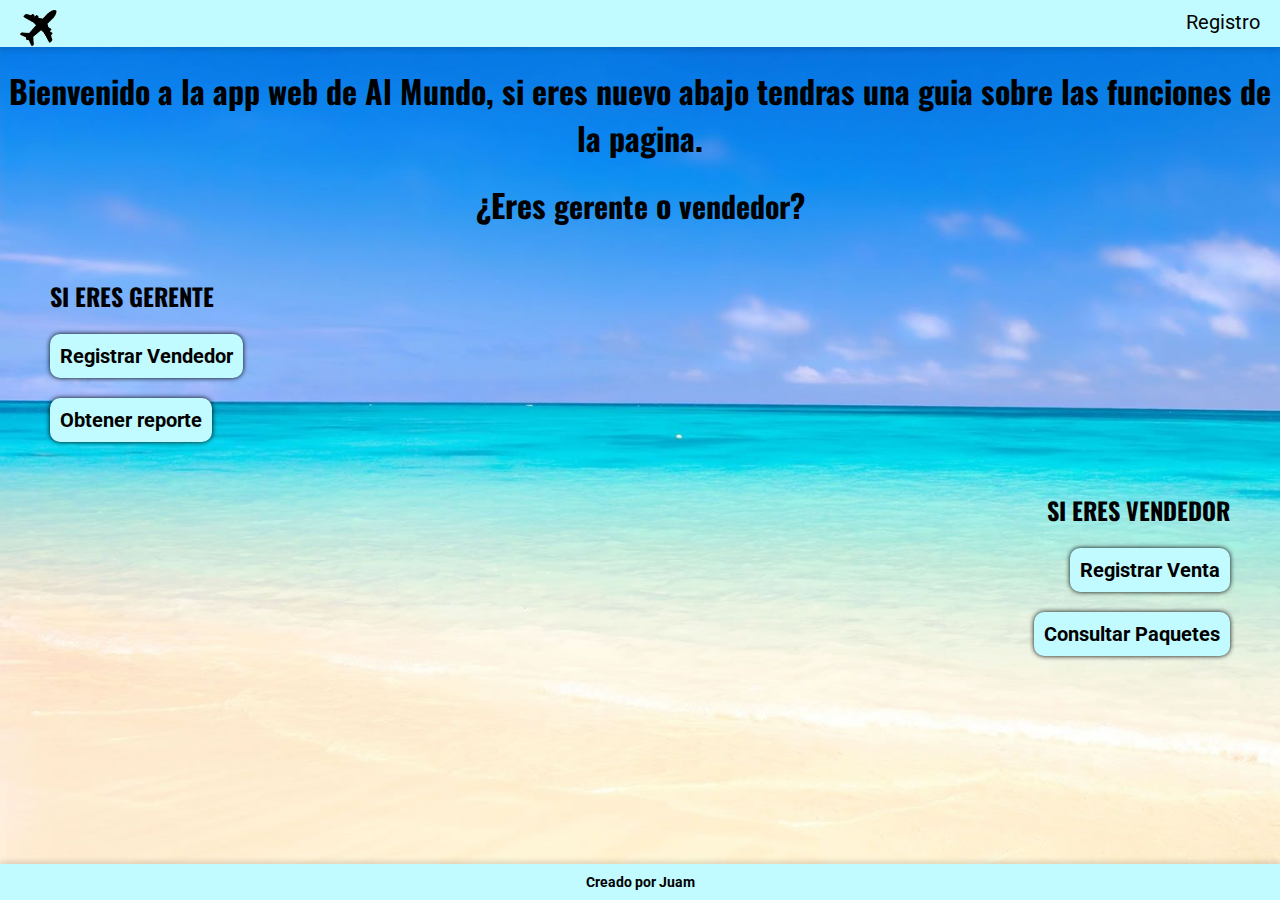
<file: index.html>
<!DOCTYPE html>
<html lang="es">
<head>
    <meta charset="UTF-8">
    <meta name="viewport" content="width=device-width, initial-scale=1.0">
    <title>Inicio</title>
    <link rel="stylesheet" href="./css/styles.css">
    <link rel="preconnect" href="https://fonts.googleapis.com">
    <link rel="preconnect" href="https://fonts.gstatic.com" crossorigin>
    <link href="https://fonts.googleapis.com/css2?family=Roboto:ital,wght@0,100;0,300;0,400;0,500;0,700;0,900;1,100;1,300;1,400;1,500;1,700;1,900&display=swap" rel="stylesheet">
    <link rel="preconnect" href="https://fonts.googleapis.com">
    <link rel="preconnect" href="https://fonts.gstatic.com" crossorigin>
    <link href="https://fonts.googleapis.com/css2?family=Oswald:wght@200..700&display=swap" rel="stylesheet">
<body>
    <header>
        <a href="index.html">
            <img src="./assets/logo.png" alt="Logo">
        </a>
        <div class="clock">
            <div id="time"></div>
        </div>
        <div>
            <a href="./pages/registro.html">Registro</a>
        </div>
    </header>
    <main>
        <h1 class="titulos principal">
            Bienvenido a la app web de Al Mundo, si eres nuevo abajo tendras una guia sobre las funciones de la pagina.
        </h1>
        <div>
            <h1 class="titulos subtitulo">¿Eres <a href="" onclick="elegirRol('gerente')">gerente</a> o <a href="" onclick="elegirRol('vendedor')">vendedor</a>?</h1>
        </div>
        <div class="gerente"> 
            <h2 class="titulos">SI ERES GERENTE</h2>
        <div>
            <h3><a href="./pages/vendedores.html">Registrar Vendedor</a></h3>
        </div>
        <div>
            <h3><a href="./pages/reportes.html">Obtener reporte</a></h3>
        </div>
        </div>
        <div  class="vendedor"> 
            <h2 class="titulos">SI ERES VENDEDOR</h2>
        <div>
            <h3><a href="./pages/ventas.html">Registrar Venta</a></h3>
        </div>
        <div> 
            <h3><a href="./pages/paquetes.html">Consultar Paquetes</a></h3>
        </div>
        </div>
    
    </main>
    <footer>
        <h4>Creado por Juam</h4>
    </footer>
    <script src="./js/index.js"></script>
    <script src="./js/reloj.js"></script>
</body>
</html>
</file>
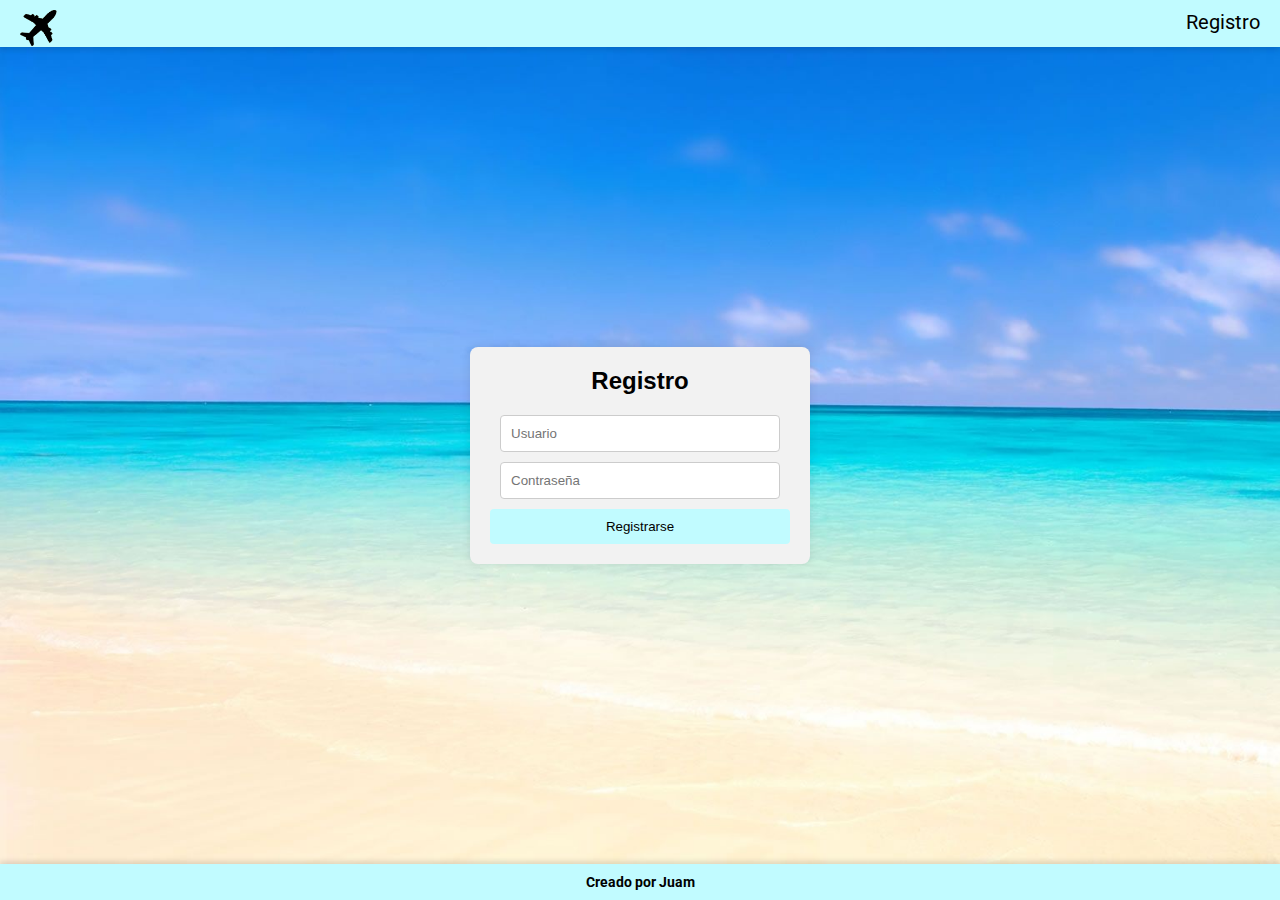
<file: pages/registro.html>
<!DOCTYPE html>
<html lang="es">
<head>
    <meta charset="UTF-8">
    <meta name="viewport" content="width=device-width, initial-scale=1.0">
    <title>Login de Usuario</title>
    <link rel="stylesheet" href="../css/styles.css">
    <link rel="stylesheet" href="../css/registro.css">
    <link rel="preconnect" href="https://fonts.googleapis.com">
    <link rel="preconnect" href="https://fonts.gstatic.com" crossorigin>
    <link href="https://fonts.googleapis.com/css2?family=Roboto:ital,wght@0,100;0,300;0,400;0,500;0,700;0,900;1,100;1,300;1,400;1,500;1,700;1,900&display=swap" rel="stylesheet">
    <link href="https://fonts.googleapis.com/css2?family=Oswald:wght@200..700&display=swap" rel="stylesheet">
</head>
<body>
    <header>
        <a href="../index.html">
            <img src="../assets/logo.png" alt="Logo">
        </a>
        <div class="clock">
            <div id="time"></div>
        </div>
        <div>
            <a href="../pages/registro.html">Registro</a>
        </div>
    </header>
    <div class="body-container">
        <div class="login-form">
            <h2>Registro</h2>
            <!-- Formulario de registro -->
            <form id="form-registro">
                <input type="text" id="username" placeholder="Usuario" required>
                <br>
                <input type="password" id="password" placeholder="Contraseña" required>
                <br>
                <button type="submit">Registrarse</button>
            </form>
        </div>
    </div>
    <footer>
        <h4>Creado por Juam</h4>
    </footer>
    <script src="../js/registro.js"></script>
    <script src="../js/reloj.js"></script>
</body>
</html>
</file>
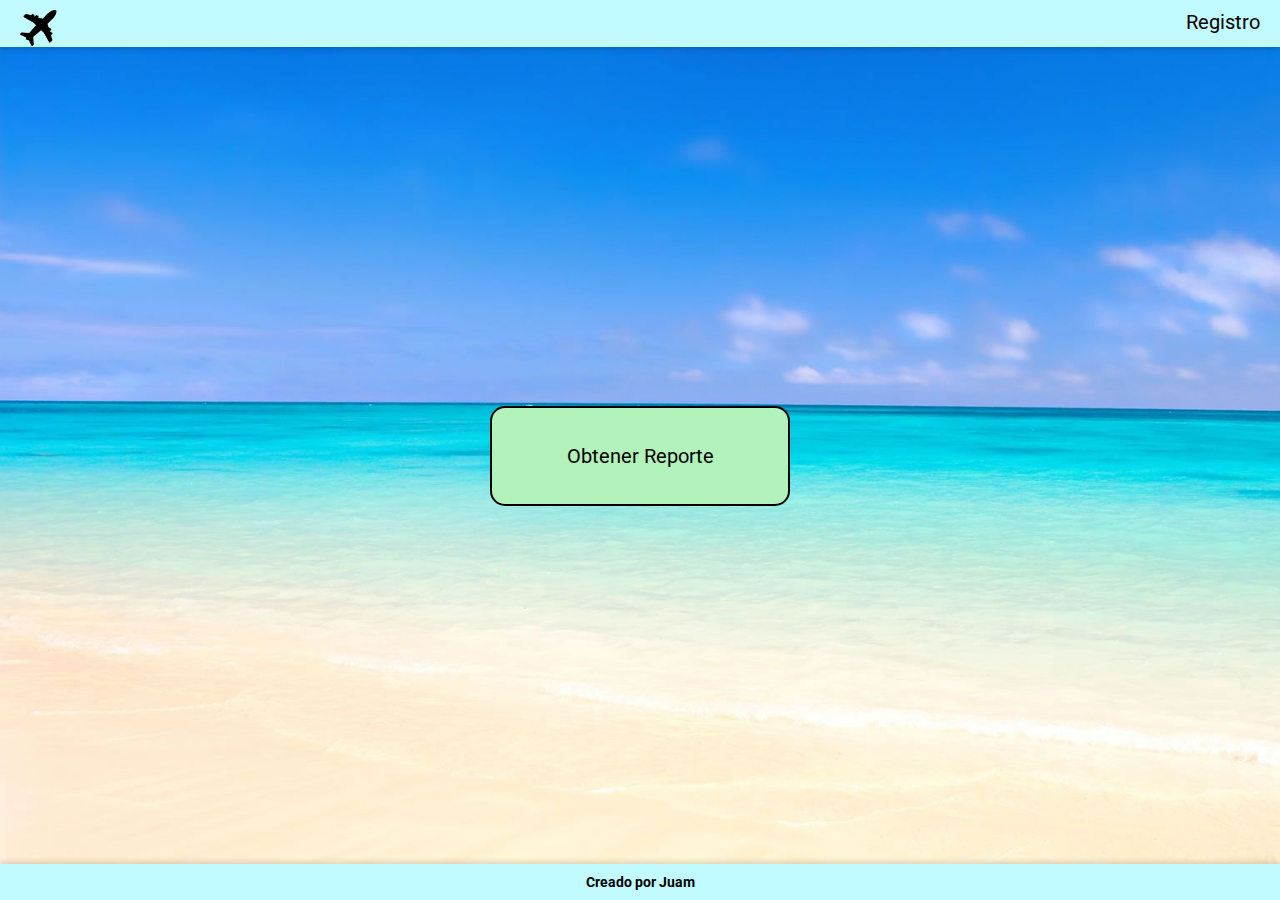
<file: pages/reportes.html>
<!DOCTYPE html>
<html lang="en">
<head>
    <meta charset="UTF-8">
    <meta name="viewport" content="width=device-width, initial-scale=1.0">
    <title>Al Mundo| Reportes</title>
    <link rel="stylesheet" href="../css/styles.css">
    <link rel="stylesheet" href="../css/reporte.css">
    <link rel="preconnect" href="https://fonts.googleapis.com">
    <link rel="preconnect" href="https://fonts.gstatic.com" crossorigin>
    <link href="https://fonts.googleapis.com/css2?family=Roboto:ital,wght@0,100;0,300;0,400;0,500;0,700;0,900;1,100;1,300;1,400;1,500;1,700;1,900&display=swap" rel="stylesheet">
    <link rel="preconnect" href="https://fonts.googleapis.com">
    <link rel="preconnect" href="https://fonts.gstatic.com" crossorigin>
    <link href="https://fonts.googleapis.com/css2?family=Oswald:wght@200..700&display=swap" rel="stylesheet">
</head>
<body>
    <header>
        <a href="../index.html">
            <img src="../assets/logo.png" alt="Logo">
        </a>
        <div class="clock">
            <div id="time"></div>
        </div>
        <div>
        <a href="../pages/registro.html">Registro</a>
        </div>
    </header>
    <div class="body-container">
        <button onclick="alert('Se ha enviado el reporte a su cuenta de mail.');
                        window.location.href = '../index.html';">Obtener Reporte</button>
    </div>
    <footer>
        <h4>Creado por Juam</h4>
    </footer>
    <script src="../js/reloj.js"></script>
</body>
</html>
</file>
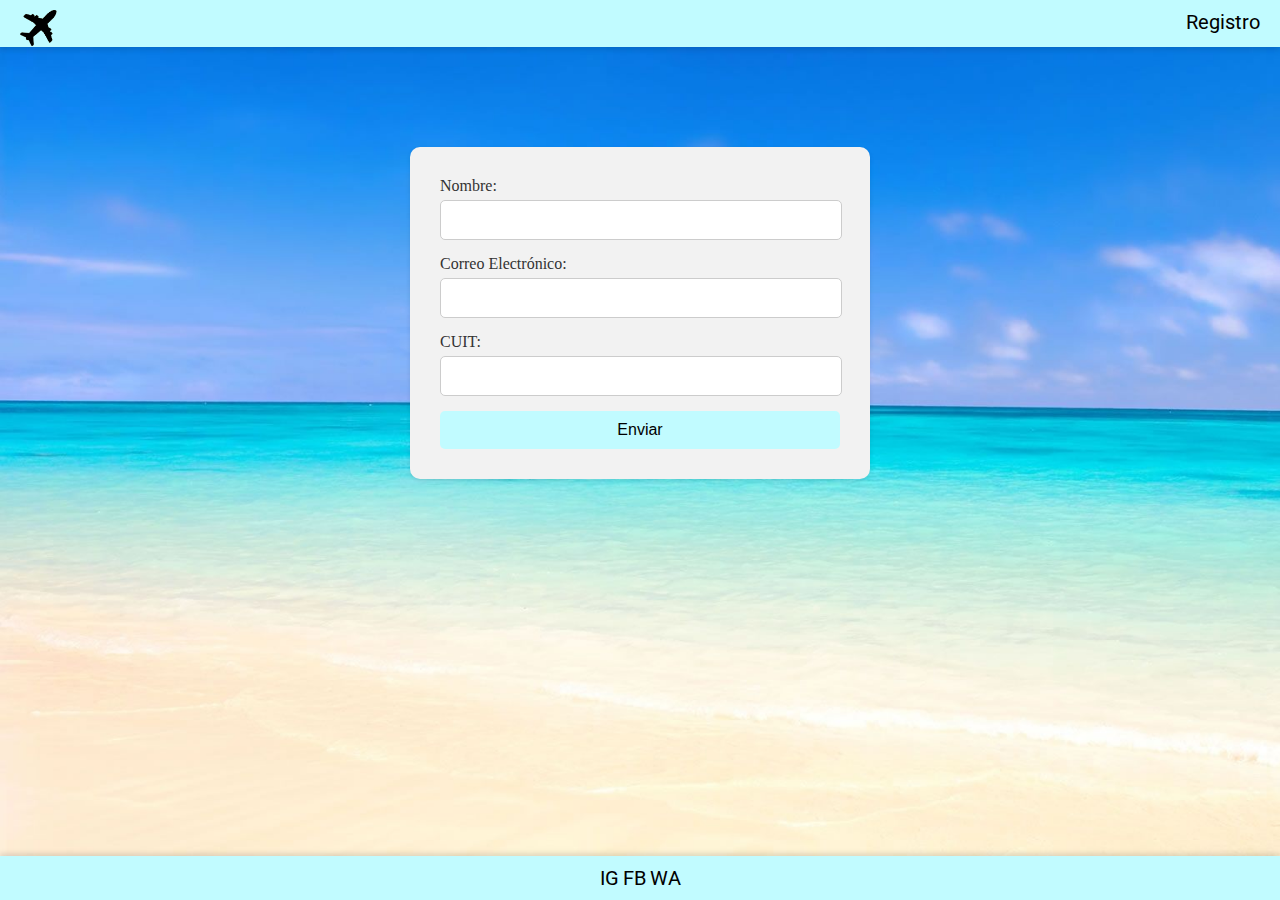
<file: pages/sucursales.html>
<!DOCTYPE html>
<html lang="en">
<head>
    <meta charset="UTF-8">
    <meta name="viewport" content="width=device-width, initial-scale=1.0">
    <title>Al Mundo| Registrar vendedor</title>
    <script src="../js/index.js" defer></script>
    <link rel="stylesheet" href="../css/vendedores.css">
    <link rel="stylesheet" href="../css/styles.css">
    <link rel="preconnect" href="https://fonts.googleapis.com">
    <link rel="preconnect" href="https://fonts.gstatic.com" crossorigin>
    <link href="https://fonts.googleapis.com/css2?family=Roboto:ital,wght@0,100;0,300;0,400;0,500;0,700;0,900;1,100;1,300;1,400;1,500;1,700;1,900&display=swap" rel="stylesheet">
    <link rel="preconnect" href="https://fonts.googleapis.com">
    <link rel="preconnect" href="https://fonts.gstatic.com" crossorigin>
    <link href="https://fonts.googleapis.com/css2?family=Oswald:wght@200..700&display=swap" rel="stylesheet">
</head>
<body>
    <header>
        <a href="../index.html">
            <img src="../assets/logo.png" alt="Logo">
        </a>
        <div>
        <a href="../pages/registro.html">Registro</a>
        </div>
    </header>
    <main>
        <div class="body-container">
        <div class="form-container">
        <form action="#" method="post" >
            <div class="form-group">
                <label for="name">Nombre:</label>
                <input type="text" id="name" name="name" required>
            </div>
            <div class="form-group">
                <label for="email">Correo Electrónico:</label>
                <input type="email" id="email" name="email" required>
            </div>
            <div class="form-group">
                <label for="cuit">CUIT:</label>
                <input type="text" id="cuit" name="cuit" required pattern="\d{11}" title="El CUIT debe tener 11 dígitos">
            </div>
            <button type="submit">Enviar</button>
        </form>
    </div>
    </div>
    </main>
    <footer>
        <a href="">IG</a>
        <a href="">FB</a>
        <a href="">WA</a>
    </footer>
</body>
</html>
</file>
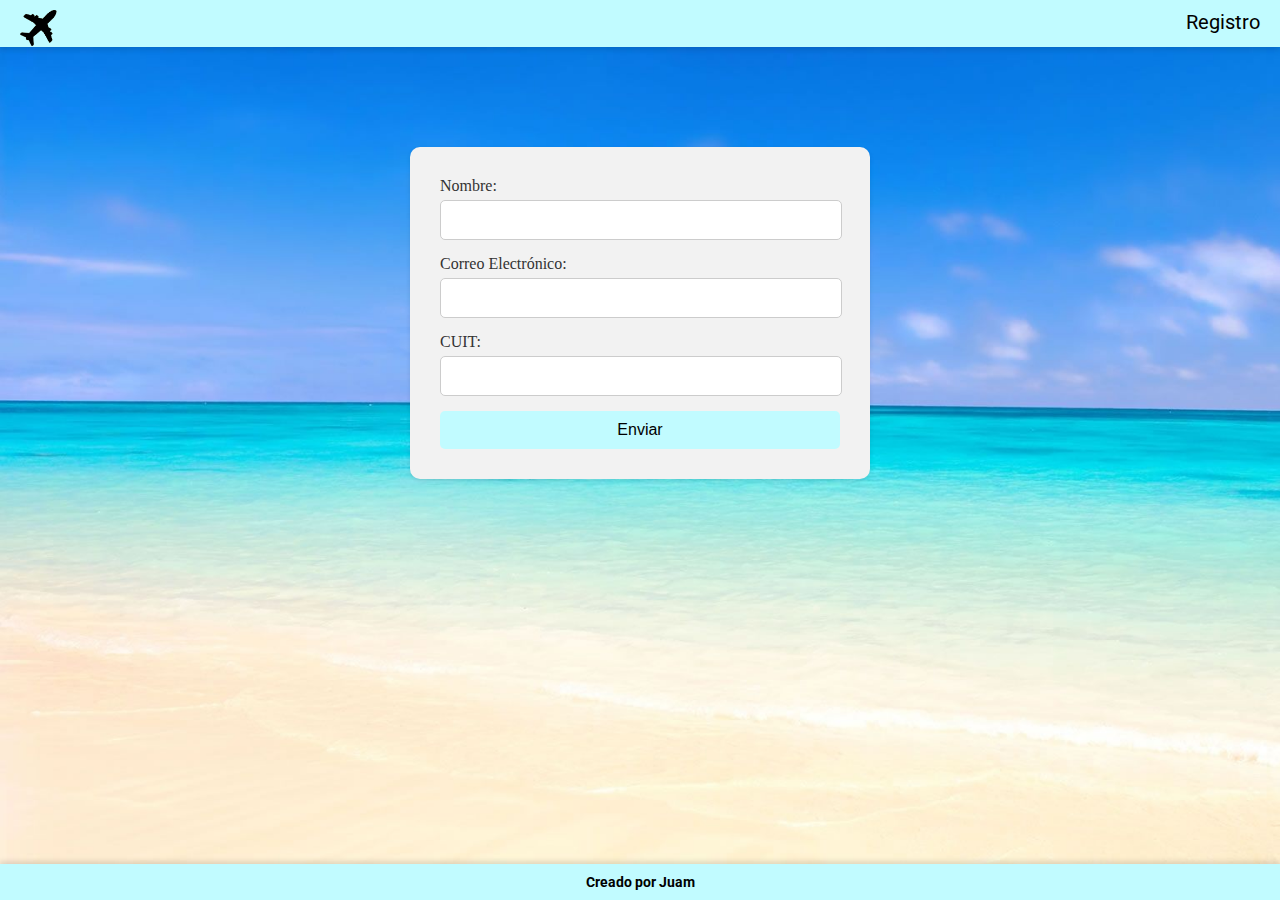
<file: pages/vendedores.html>
<!DOCTYPE html>
<html lang="en">
<head>
    <meta charset="UTF-8">
    <meta name="viewport" content="width=device-width, initial-scale=1.0">
    <title>Al Mundo| Registrar vendedor</title>
    <link rel="stylesheet" href="../css/vendedores.css">
    <link rel="stylesheet" href="../css/styles.css">
    <link rel="preconnect" href="https://fonts.googleapis.com">
    <link rel="preconnect" href="https://fonts.gstatic.com" crossorigin>
    <link href="https://fonts.googleapis.com/css2?family=Roboto:ital,wght@0,100;0,300;0,400;0,500;0,700;0,900;1,100;1,300;1,400;1,500;1,700;1,900&display=swap" rel="stylesheet">
    <link rel="preconnect" href="https://fonts.googleapis.com">
    <link rel="preconnect" href="https://fonts.gstatic.com" crossorigin>
    <link href="https://fonts.googleapis.com/css2?family=Oswald:wght@200..700&display=swap" rel="stylesheet">
</head>
<body>
    <header>
        <a href="../index.html">
            <img src="../assets/logo.png" alt="Logo">
        </a>
        <div class="clock">
            <div id="time"></div>
        </div>
        <div>
        <a href="../pages/registro.html">Registro</a>
        </div>
    </header>
    <main>
        <div class="body-container">
        <div class="form-container">
        <form>
            <div class="form-group">
                <label for="name">Nombre:</label>
                <input type="text" id="name" name="name" required>
            </div>
            <div class="form-group">
                <label for="email">Correo Electrónico:</label>
                <input type="email" id="email" name="email" required>
            </div>
            <div class="form-group">
                <label for="cuit">CUIT:</label>
                <input type="text" id="cuit" name="cuit" required pattern="\d{11}" title="El CUIT debe tener 11 dígitos">
            </div>
            <button type="submit">Enviar</button>
        </form>
    </div>
    </div>
    </main>
    <footer>
        <h4>Creado por Juam</h4>
    </footer>
    <script src="../js/vendedores.js"></script>
    <script src="../js/reloj.js"></script>
</body>
</html>
</file>
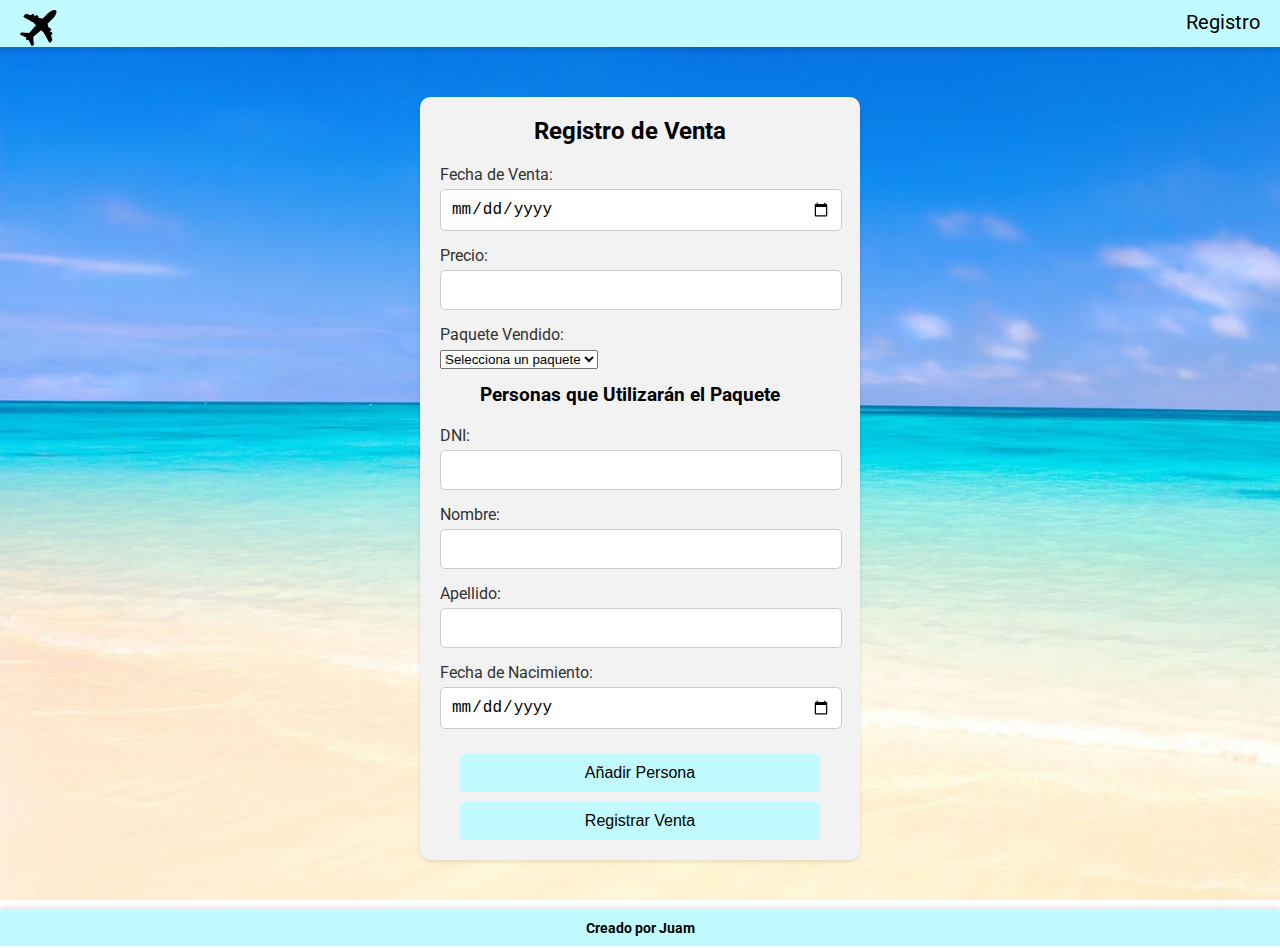
<file: pages/ventas.html>
<!DOCTYPE html>
<html lang="en">
<head>
    <meta charset="UTF-8">
    <meta name="viewport" content="width=device-width, initial-scale=1.0">
    <title>Al Mundo| Ventas</title>
    <script src="../js/index.js" defer></script>
    <link rel="stylesheet" href="../css/ventas.css">
    <link rel="stylesheet" href="../css/styles.css">
    <link rel="preconnect" href="https://fonts.googleapis.com">
    <link rel="preconnect" href="https://fonts.gstatic.com" crossorigin>
    <link href="https://fonts.googleapis.com/css2?family=Roboto:ital,wght@0,100;0,300;0,400;0,500;0,700;0,900;1,100;1,300;1,400;1,500;1,700;1,900&display=swap" rel="stylesheet">
    <link rel="preconnect" href="https://fonts.googleapis.com">
    <link rel="preconnect" href="https://fonts.gstatic.com" crossorigin>
    <link href="https://fonts.googleapis.com/css2?family=Oswald:wght@200..700&display=swap" rel="stylesheet">

</head>
<body>
    <header>
        <a href="../index.html">
            <img src="../assets/logo.png" alt="Logo">
        </a>
        <div class="clock">
            <div id="time"></div>
        </div>
        <div>
        <a href="../pages/reportes.html">Registro</a>
        </div>
    </header>
    <main>
    <div class="body-container">
    <div class="form-container">
        <form action="#" method="post" id="ventaForm">
            <h2>Registro de Venta</h2>
            <div class="form-group">
                <label for="saleDate">Fecha de Venta:</label>
                <input type="date" id="saleDate" name="saleDate" required>
            </div>
            <div class="form-group">
                <label for="price">Precio:</label>
                <input type="number" id="price" name="price" required>
            </div>
            <div class="form-group">
                <label for="package">Paquete Vendido:</label>
                <select id="package" name="package" required>
                    <option value="">Selecciona un paquete</option>
                    <option value="Santa Cruz">Santa Cruz</option>
                    <option value="Mendoza">Mendoza</option>
                    <option value="Cordoba">Cordoba</option>
                    <option value="San Juan">San Juan</option>
                    <option value="Buenos Aires">Buenos Aires</option>
                </select>
            </div>
            
            <h3>Personas que Utilizarán el Paquete</h3>
            <div id="personasContainer">
                <div class="persona-group">
                    <div class="form-group">
                        <label for="dni">DNI:</label>
                        <input type="text" id="dni" name="dni[]" required>
                    </div>
                    <div class="form-group">
                        <label for="nombre">Nombre:</label>
                        <input type="text" id="nombre" name="nombre[]" required>
                    </div>
                    <div class="form-group">
                        <label for="apellido">Apellido:</label>
                        <input type="text" id="apellido" name="apellido[]" required>
                    </div>
                    <div class="form-group">
                        <label for="fechaNacimiento">Fecha de Nacimiento:</label>
                        <input type="date" id="fechaNacimiento" name="fechaNacimiento[]" required>
                    </div>
                </div>
            </div>        
            <button type="button" id="añadirPersona">Añadir Persona</button>
            <button type="submit">Registrar Venta</button>
        </form>
    </div>
    </div>
</main>
<footer>
    <h4>Creado por Juam</h4>
</footer>
<script src="../js/venta.js"></script>
<script src="../js/reloj.js"></script>
</body>
</html>
</file>
<file: css/styles.css>
* {
    margin: 0;
}

body {
    background-image: url(../assets/fondo2.jpg);
    background-repeat: no-repeat;
    background-size: cover;
    margin: 0;
    display: flex;
    flex-direction: column;
    height: 100vh;
    width: 100wd;
}

header {
    background-color: #C1FBFF;
    display: flex;
    flex-direction: row;
    justify-content: space-between;
    padding: 10px 20px;
    height: 3vh;
    box-shadow: 0 3px 5px rgba(0, 0, 0, 0.116);
}

header div {
    display: flex;
    gap: 20px;
}

header a img {
    width: 50px;

}

footer {
    background-color: #C1FBFF;
    padding: 10px 20px;
    margin-top: auto;
    box-shadow: 0 -3px 5px rgba(0, 0, 0, 0.116);
    text-align: center;
}

footer h4 {
    font-family: "Roboto", sans-serif;
    font-size: 14px;
}

a:hover {
    cursor: pointer;
}

a {
    text-decoration: none;
    color: black;
    font-family: "Roboto", sans-serif;
    font-size: 20px;
}

.subtitulo a:hover {
    color: white;
}

.titulos {
    font-family: "Oswald", sans-serif
}

.principal {
    text-align: center;
    padding-top: 20px;
}

.subtitulo {
    text-align: center;
    padding-top: 20px;
}

.subtitulo a {
    font-family: "Oswald", sans-serif;
    font-size: 30px;
}

.gerente {
    display: flex;
    flex-direction: column;
    align-items: flex-start; 
    justify-content: center;
    padding-top: 50px;
    padding-left: 50px;
}

.gerente div {
    padding: 10px 10px;
    margin-top: 20px;
    box-shadow: 0 0 5px black;
    display: flex;
    align-items: center;
    justify-content: center;
    text-align: center;
    border-radius: 10px;   
    background-color: #C1FBFF;
}


.vendedor {
    display: flex;
    flex-direction: column;
    align-items: flex-end; 
    justify-content: center;
    padding-top: 50px;
    padding-right: 50px;
}
.vendedor div {
    padding: 10px 10px;
    margin-top: 20px;
    box-shadow: 0 0 5px black;
    display: flex;
    align-items: center;
    justify-content: center;
    text-align: center;
    border-radius: 10px;
    background-color: #C1FBFF;
}

.centrado {
    display: flex;
    flex-direction: column;
    align-items: center; 
    justify-content: center;
    text-align: center;
    padding: 0px;
    margin: 0px;
    padding-top: 40px;
}

.centrado h1 {
    font-family: "Oswald", sans-serif;
    font-size: 40px;
}

.centrado div {
    max-width: 300px;
    margin-left: 42vw;
}

.clock {
    margin: 4px;
    display: flex;
    align-items:end;
    justify-content: center;
    width: 20%;
    font-family: "Roboto", sans-serif;
    font-size: 20px;
    font-weight: 500;
    color: #000000;
    text-align: center;
    padding: 10px;
    padding-top: 20px;
}
</file>
<file: css/registro.css>
.body-container {
    font-family: Arial, sans-serif;
    display: flex;
    justify-content: center;
    align-items: center;
    height: 100vh;
    margin: 0;
}
.login-form {
    background-color: #F2F2F2;
    padding: 20px;
    border-radius: 8px;
    box-shadow: 0 0 10px rgba(0,0,0,0.1);
    max-width: 300px;
    width: 100%;
    text-align: center;
}
.login-form h2 {
    margin-bottom: 20px;
}
.login-form input {
    width: calc(100% - 20px);
    padding: 10px;
    margin-bottom: 10px;
    border: 1px solid #ccc;
    border-radius: 4px;
    box-sizing: border-box;
}
.login-form button {
    width: 100%;
    padding: 10px;
    background-color: #C1FBFF;
    color: black;
    border: none;
    border-radius: 4px;
    cursor: pointer;
}
.login-form button:hover {
    background-color: #A1BAFF;
}
</file>
<file: css/reporte.css>
.body-container {
    display: flex;
    align-items: center;
    justify-content: center;
    height: 100vh;
}

button {
    width: 300px;
    height: 100px;   
    font-family: "Roboto", sans-serif;
    font-size: 20px;
    background-color: #B2F2BB;
    border-radius: 15px;
    border-color: black;
    border: 2px solid black;
    cursor: pointer;
}
</file>
<file: css/vendedores.css>
body {
    background-color: whitesmoke;
}

.body-container {
    display: flex;
    flex-direction: column;
    align-items: center;
    justify-content: center;
    width: 100%;
    padding: 0px;
    padding-top: 100px;
}

.form-container {
    background-color: #F2F2F2;
    padding: 30px;
    border-radius: 10px;
    box-shadow: 0 2px 4px rgba(0, 0, 0, 0.1);
    width: 100%;
    max-width: 400px;
}

form {
    display: flex;
    flex-direction: column;
}

.form-container h2 {
        margin-bottom: 20px;
        text-align: center;
        color: #333;
}

.form-group {
    margin-bottom: 15px;
}

label {
    display: block;
    margin-bottom: 5px;
    color: #333;
}

input[type="text"], input[type="email"]{
    width: 95%;
    padding: 10px ;
    border: 1px solid #ccc;
    border-radius: 5px;
    font-size: 16px;
}

.form-container button {
        padding: 10px;
        background-color: #C1FBFF;
        border: none;
        border-radius: 5px;
        color: black;
        font-size: 16px;
        cursor: pointer;
        transition: background-color 0.3s;
}

button:hover {
    background-color: #A1BAFF;
}
</file>
<file: css/ventas.css>
.body-container {
    display: flex;
    flex-direction: column;
    align-items: center;
    justify-content: center;
    width: 100%;
    padding: 50px 0px;
}

.form-container {
    background-color:  #F2F2F2;
    padding: 20px;
    border-radius: 10px;
    box-shadow: 0 2px 4px rgba(0, 0, 0, 0.1);
    width: 100%;
    max-width: 400px;
}

form {
    display: flex;
    flex-direction: column;
    max-width: 95%;
    font-family: "Roboto", sans-serif;
}

h2, h3 {
    margin-bottom: 20px;
    text-align: center;
    color: black;
    font-family: "Roboto", sans-serif;
}

.form-group {
    margin-bottom: 15px;
}

label {
    display: block;
    margin-bottom: 5px;
    color: #333;
}

input[type="text"], input[type="number"], input[type="date"] {
    width: 100%;
    padding: 10px;
    border: 1px solid #ccc;
    border-radius: 5px;
    font-size: 16px;
}

button[type="button"], button[type="submit"] {
    padding: 10px;
    background-color: #C1FBFF;
    border: none;
    border-radius: 5px;
    color: black;
    font-size: 16px;
    cursor: pointer;
    transition: background-color 0.3s;
    margin-top: 10px;
    margin-left: 20px;
}

button[type="button"]:hover, button[type="submit"]:hover {
    background-color: #A1BAFF;
}
</file>
